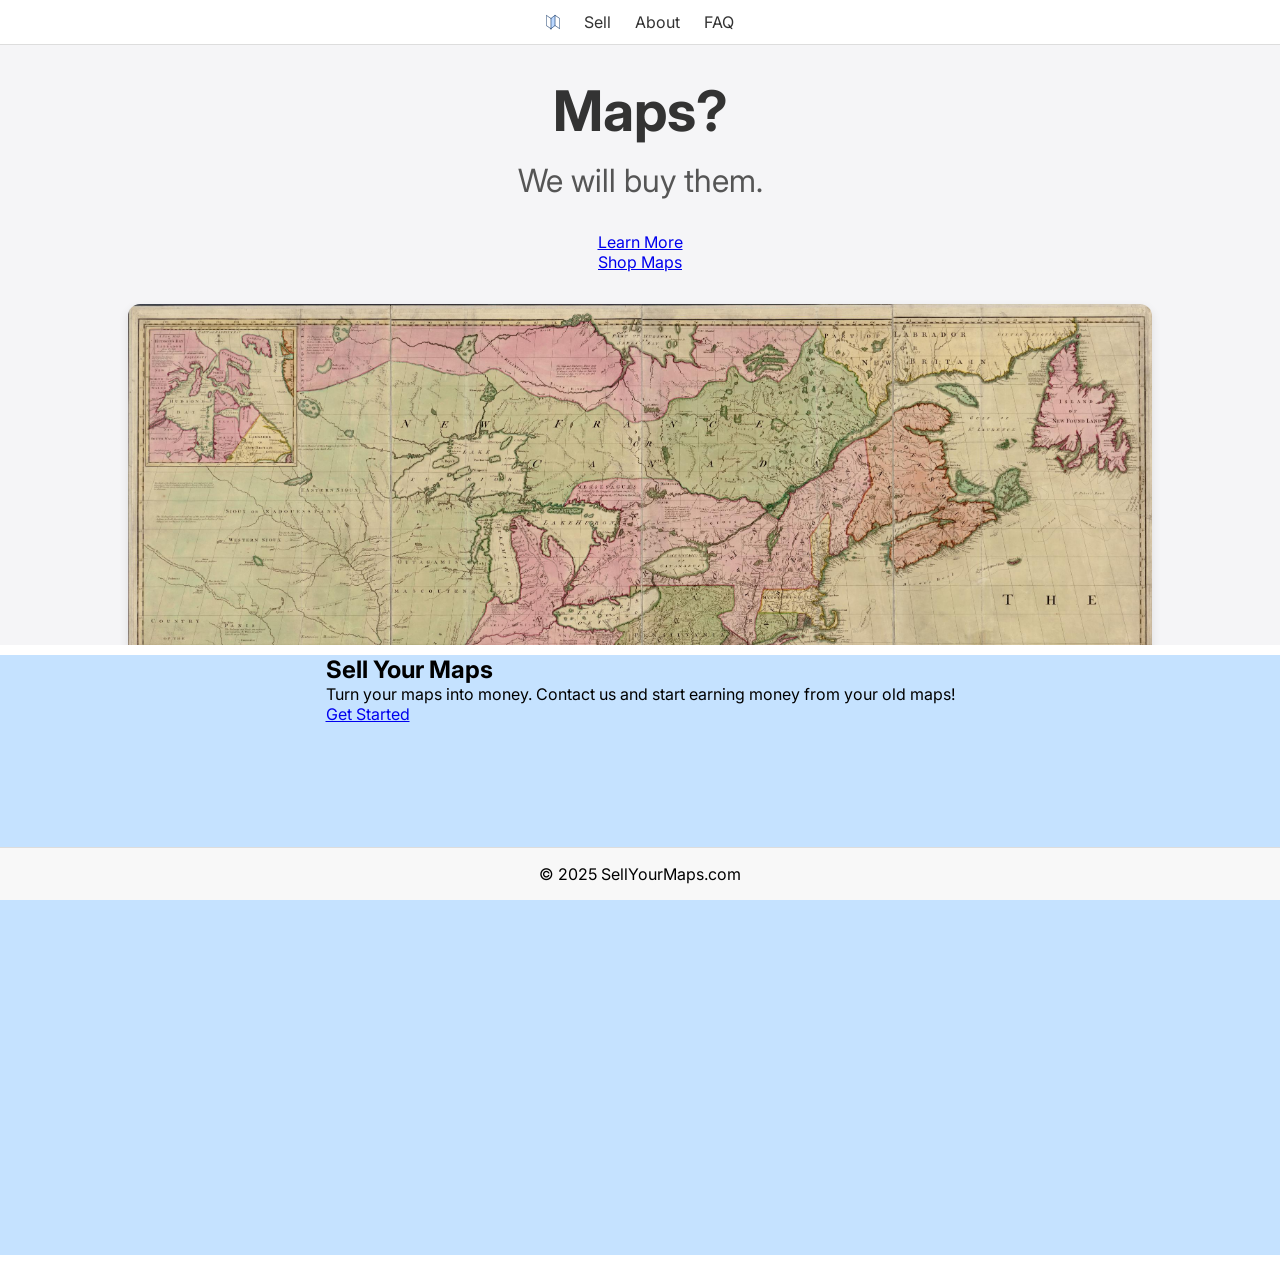
<file: index.html>
<!DOCTYPE html>
<html lang="en">
<head>
  <meta charset="UTF-8" />
  <meta name="viewport" content="width=device-width, initial-scale=1.0" />
  <title>Sell Your Maps</title>
  <link rel="stylesheet" href="css/portolan.css">
  <link rel="icon" type="image/svg+xml" href="images/map-icon-streamline.svg">
  <link rel="preconnect" href="https://fonts.googleapis.com">
  <link rel="preconnect" href="https://fonts.gstatic.com" crossorigin>
  <link href="https://fonts.googleapis.com/css2?family=Inter:ital,opsz,wght@0,14..32,100..900;1,14..32,100..900&family=Playfair+Display:ital,wght@0,400..900;1,400..900&display=swap" rel="stylesheet">
</head>
<body>

  <nav class="navbar">
    <ul class="navbar-links">
      <li><a href="#"><span><img src="images/map-icon-streamline.svg" alt="SVG Icon" height="44" width="14" /></span></a></li>
      <li><a href="#">Sell</a></li>
      <li><a href="#">About</a></li>
      <li><a href="#">FAQ</a></li>
    </ul>
  </nav>

  <main>

    <section class="homepage-section" id="first-section">
      <div class="section-content">
        <h2 class="headline">Maps?</h2>
        <p class="subhead">We will buy them.</p>
        <a href="#" class="cta-button">Learn More</a>
        <a href="#" class="cta-button secondary">Shop Maps</a>
        <div class="image-container">
          <img src="images/mitchellmap.jpg" alt="Map" class="featured-image">
        </div>

      </div>
    </section>

    <section class="homepage-section" id="second-section">
      <div>
        <h1>Sell Your Maps</h1>
        <p>Turn your maps into money. Contact us and start earning money from your old maps!</p>
        <a href="#" class="cta-button">Get Started</a>
      </div>

  </main>


  <footer>
    &copy; 2025 SellYourMaps.com
  </footer>

</body>
</html>
</file>
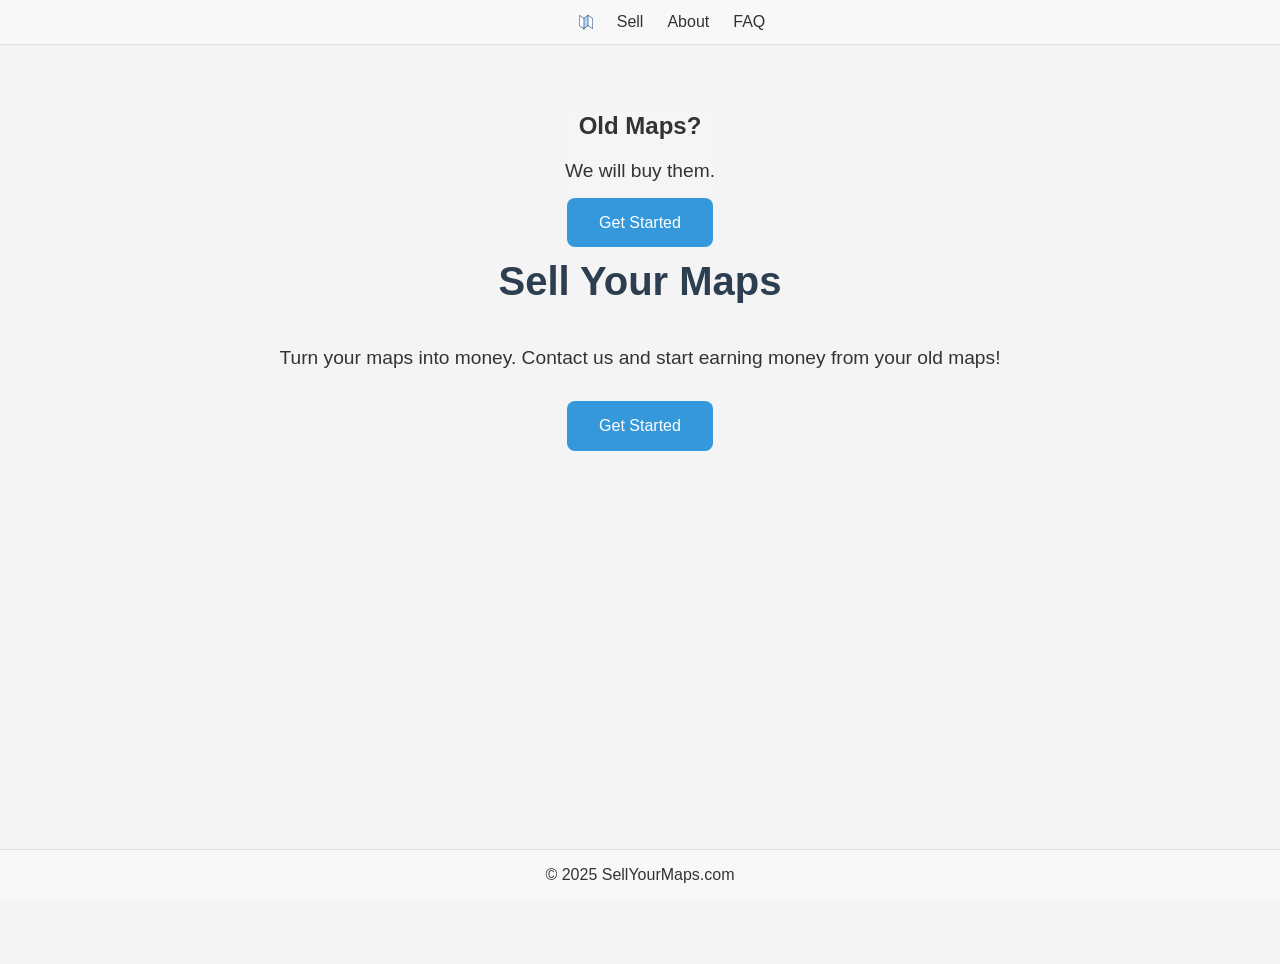
<file: index1.html>
<!DOCTYPE html>
<html lang="en">
<head>
  <meta charset="UTF-8" />
  <meta name="viewport" content="width=device-width, initial-scale=1.0" />
  <title>Sell Your Maps</title>
  <link rel="stylesheet" href="css/styles.css">
</head>
<body>

  <nav class="navbar">
    <ul class="navbar-links">
      <li><a href="#"><span><img src="images/map-icon-streamline.svg" alt="SVG Icon" height="44" width="14" /></span></a></li>
      <li><a href="#">Sell</a></li>
      <li><a href="#">About</a></li>
      <li><a href="#">FAQ</a></li>
    </ul>
  </nav>

  <main>

    <section class="homepage-section" id="first-section">
      <div>
        <h2 class="headline">Old Maps?</h2>
        <p class="subhead">We will buy them.</p>
        <a href="#" class="cta-button">Get Started</a>
      </div>

    </section>

  </main>





  <h1>Sell Your Maps</h1>
  <p>Turn your maps into money. Contact us and start earning money from your old maps!</p>
  <a href="#" class="cta-button">Get Started</a>

  <footer>
    &copy; 2025 SellYourMaps.com
  </footer>

</body>
</html>
</file>
<file: css/portolan.css>
/* Basic styles */
* {
  margin: 0;
  padding: 0;
  box-sizing: border-box;
  font-family: 'Inter', serif;
}

main {
  margin-top: 45px; /* Adjust this value to match the height of your navbar */
  display: flex;
  flex-direction: column;
  align-items: center;
  justify-content: center;
  min-height: 45px; /* Full height */
}

footer {
  display: flex;
  justify-content: center;
  align-items: center;
  background-color: #f8f8f8;
  padding: 1rem 2rem;
  border-top: 1px solid #ddd;
  position: fixed;
  bottom: 0;
  width: 100%;
  z-index: 1000;
}

/* navbar styles */

.navbar {
  display: flex;
  justify-content: center;
  align-items: center;
  background-color:rgba(255, 255, 255);;
  border-bottom: 1px solid #ddd;
  position: fixed; /* Fix navbar to the top */
  top: 0;
  left: 0;
  width: 100%;
  z-index: 1000; /* Ensure navbar stays above other content */
}

.navbar-logo {
  font-size: 1.5rem;
  font-weight: bold;
  color: #2c3e50;
}

.navbar-links {
  list-style: none;
  display: flex;
  gap: 1.5rem;
  margin: 0;
  padding: 0;
}

.navbar-links li {
  display: flex;
  align-items: center; /* Center-align items vertically */
  justify-content: center; /* Center-align items horizontally */
}

.navbar-links img {
  vertical-align: middle; /* Ensure the SVG icon aligns properly */
}

.navbar-links a {
  text-decoration: none;
  color: #333;
  font-size: 1rem;
}

.navbar-links a:hover {
  color: #3498db;
}

/* section styles */

section {
    display: flex;
    flex-direction: column;
    align-items: center;
    height: 600px;
    width: 100%;
}

#first-section {
background: #f5f5f7;
overflow: hidden;
}

#second-section {
background: #c5e2ff;
}

.homepage-section {
  margin-bottom: 10px; /* Add 10px of whitespace between sections */
}

.headline {  
  font-size: 3.5rem;
  font-weight: bold;
  color: #333;
  margin-bottom: 1rem;
  margin-top: 2rem;
}

.subhead {
  font-size: 2rem;
  color: #555;
  margin-bottom: 2rem;
}

.section-content {
  display: flex;
  flex-direction: column;
  align-items: center;
  justify-content: center;
  text-align: center;
}

.image-container {
  display: flex;
  justify-content: center;
  align-items: center;
  margin: 2rem 0;
  position: relative;
}

.featured-image {
  max-width: 80%;
  height: auto;
  border-radius: 12px;
  box-shadow: 0 4px 10px rgba(0, 0, 0, 0.1);
}

/* Media query for tablet size (max-width: 768px) */
@media (max-width: 768px) {

}

/* Media query for mobile size (max-width: 480px) */
@media (max-width: 480px) {

}
</file>
<file: css/styles.css>
body {
  margin: 0;
  font-family: Arial, sans-serif;
  background: #f4f4f4;
  color: #333;
  display: flex;
  flex-direction: column;
  align-items: center;
  justify-content: flex-start; /* Align content to the top */
  min-height: 100vh;
  text-align: center;
  padding: 2rem;
}

h1 {
  font-size: 2.5rem;
  color: #2c3e50;
}

p {
  font-size: 1.2rem;
  margin: 1rem 0 2rem;
}

.cta-button {
  background-color: #3498db;
  color: white;
  border: none;
  padding: 1rem 2rem;
  font-size: 1rem;
  border-radius: 8px;
  cursor: pointer;
  text-decoration: none;
}

.cta-button:hover {
  background-color: #2980b9;
}

footer {
  display: flex;
  justify-content: center;
  align-items: center;
  background-color: #f8f8f8;
  padding: 1rem 2rem;
  border-top: 1px solid #ddd;
  position: fixed;
  bottom: 0;
  width: 100%;
  z-index: 1000;
}

.navbar {
  display: flex;
  justify-content: center;
  align-items: center;
  background-color: #f8f8f8;
  padding: 0rem 2rem;
  border-bottom: 1px solid #ddd;
  position: fixed; /* Fix navbar to the top */
  top: 0;
  left: 0;
  width: 100%;
  z-index: 1000; /* Ensure navbar stays above other content */
}

.navbar-logo {
  font-size: 1.5rem;
  font-weight: bold;
  color: #2c3e50;
}

.navbar-links {
  list-style: none;
  display: flex;
  gap: 1.5rem;
  margin: 0;
  padding: 0;
}

.navbar-links li {
  display: flex;
  align-items: center; /* Center-align items vertically */
  justify-content: center; /* Center-align items horizontally */
}

.navbar-links img {
  vertical-align: middle; /* Ensure the SVG icon aligns properly */
}

.navbar-links a {
  text-decoration: none;
  color: #333;
  font-size: 1rem;
}

.navbar-links a:hover {
  color: #3498db;
}

#first-section {
  margin-top: 80px; 
  background: #f5f5f7;
}
</file>
